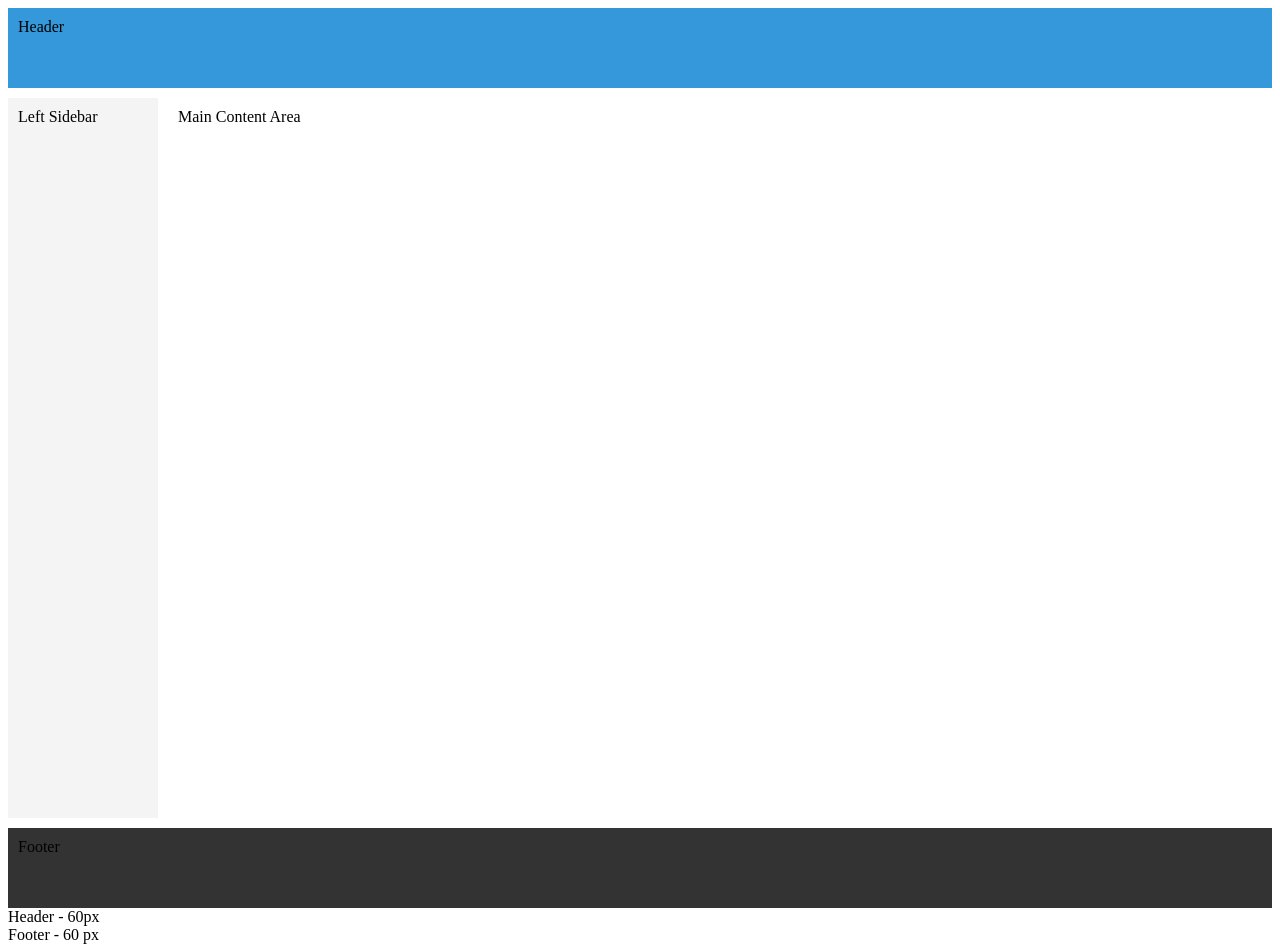
<file: index.html>
<HTML>
  <HEAD>
    <link rel="stylesheet" href="grid-style.css">
    <script type="module" src="https://js.arcgis.com/5.1/"></script>
  </HEAD>
  <BODY>
    <DIV class="container">
        <header><span class="lblPreview">Header</span></header>
        <aside class="sidebar-l"><span class="lblPreview">Left
        Sidebar</span></aside>
        <main><span class="lblPreview">Main Content
        Area</span></main>
        <footer><span class="lblPreview">Footer</span></footer>
    </DIV>
    <DIV class="header">
        Header - 60px
    </DIV>
    <DIV class="content-body">
    </DIV>
    <DIV class="footer">
        Footer - 60 px
    </DIV>
    </DIV>

  </BODY>
</HTML>
</file>
<file: grid-style.css>
.container {
  display: grid;
  min-height: 100vh;
  gap: 10px;
  grid-template-columns: 150px 1fr;
  grid-template-rows: 80px 1fr 80px;
  grid-template-areas:
    "hd hd"
    "sd-l main"
    "ft ft";
}

@media (max-width: 768px) {
  .container {
    grid-template-columns: 1fr;
    grid-template-rows: auto;
    grid-template-areas:
      "hd"
      "sd-l"
      "main"
      "ft";
  }
}

header { grid-area: hd; background: #3498db; padding: 10px; }
main { grid-area: main; background: #ffffff; padding: 10px; }
.sidebar-l { grid-area: sd-l; background: #f4f4f4; padding: 10px; }
footer { grid-area: ft; background: #333333; padding: 10px; }
</file>
